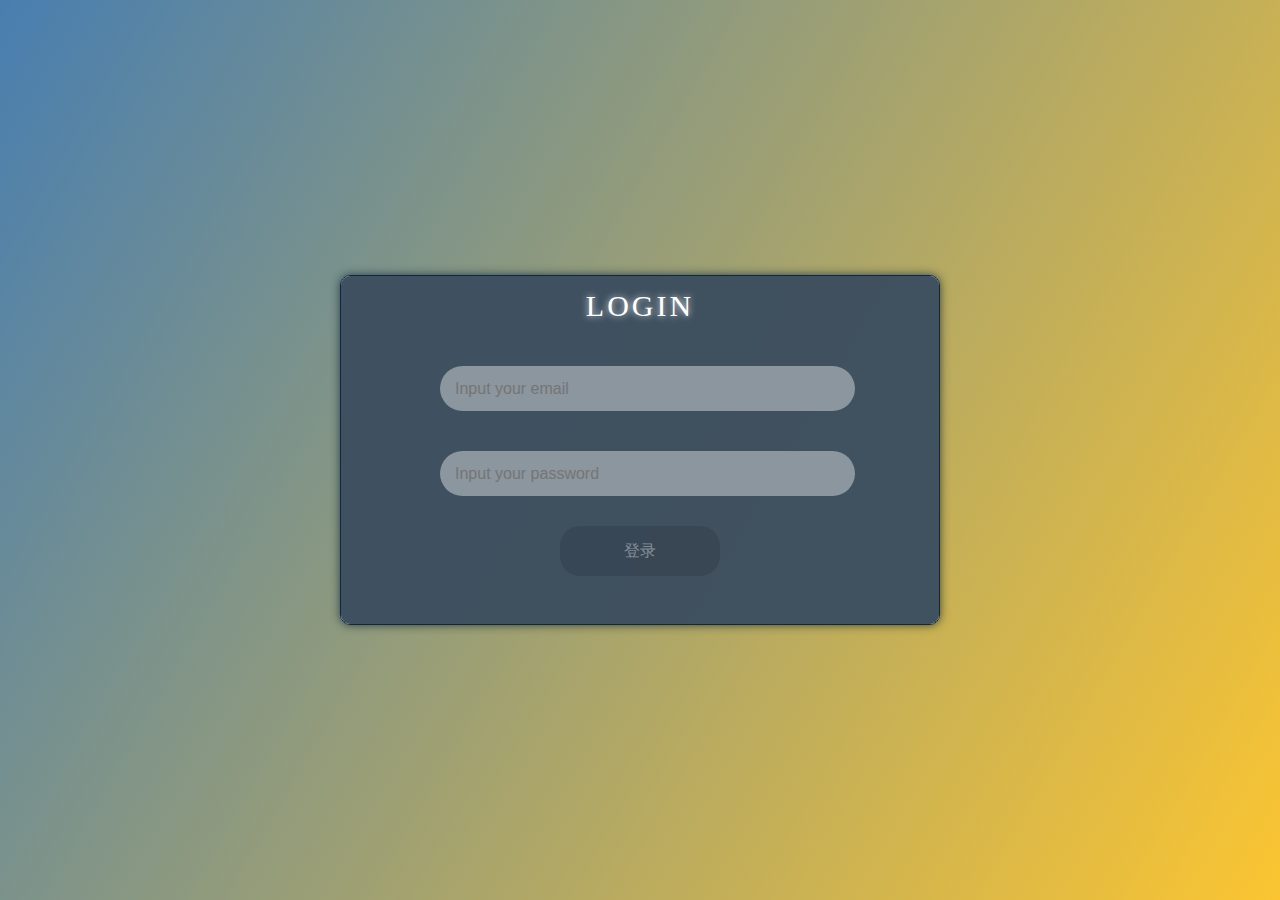
<file: index.html>
<!DOCTYPE html>
<html lang="en">

<head>
    <meta charset="UTF-8">
    <meta name="viewport" content="width=device-width, initial-scale=1.0">
    <title>Xunnian's Bug库
    </title>
    <link rel="stylesheet" href="./style.css">
</head>

<body>

    <div class="container">
        <div class="login-box">
            <div class="apple-btn login-apple">
                <li class="red-btn"></li>
                <li class="yellow-btn"></li>
                <li class="green-btn"></li>
            </div>
            <div class="title">Login</div>
            <div class="input">
                <input type="text" id="login-user" placeholder="Input your email">
            </div>
            <div class="input">
                <input type="password" id="login-password" placeholder="Input your password">
            </div>
            <div class="btn login-btn">
                <span>登录</span>
            </div>
            <div class="change-box login-change">
                <div class="change-btn toSign">
                    <span>去注册</span>
                </div>
            </div>
        </div>

        <div class="sign-box">
            <div class="apple-btn sign-apple">
                <li class="red-btn"></li>
                <li class="yellow-btn"></li>
                <li class="green-btn"></li>
            </div>
            <div class="title">Sign</div>
            <div class="input">
                <input type="text" id="sign-user" placeholder="What email address is being used?">
            </div>
            <div class="input">
                <input type="password" id="sign-password" placeholder="Keep Secret">
            </div>
            <div class="btn sign-btn">
                <span>注册</span>
            </div>
            <div class="change-box sign-change">
                <div class="change-btn toLogin">
                    <span>去登陆</span>
                </div>
            </div>
        </div>
    </div>

    <script src="https://apps.bdimg.com/libs/jquery/2.1.4/jquery.min.js"></script>
    <script src="./script.js"></script>
</body>

</html>
</file>
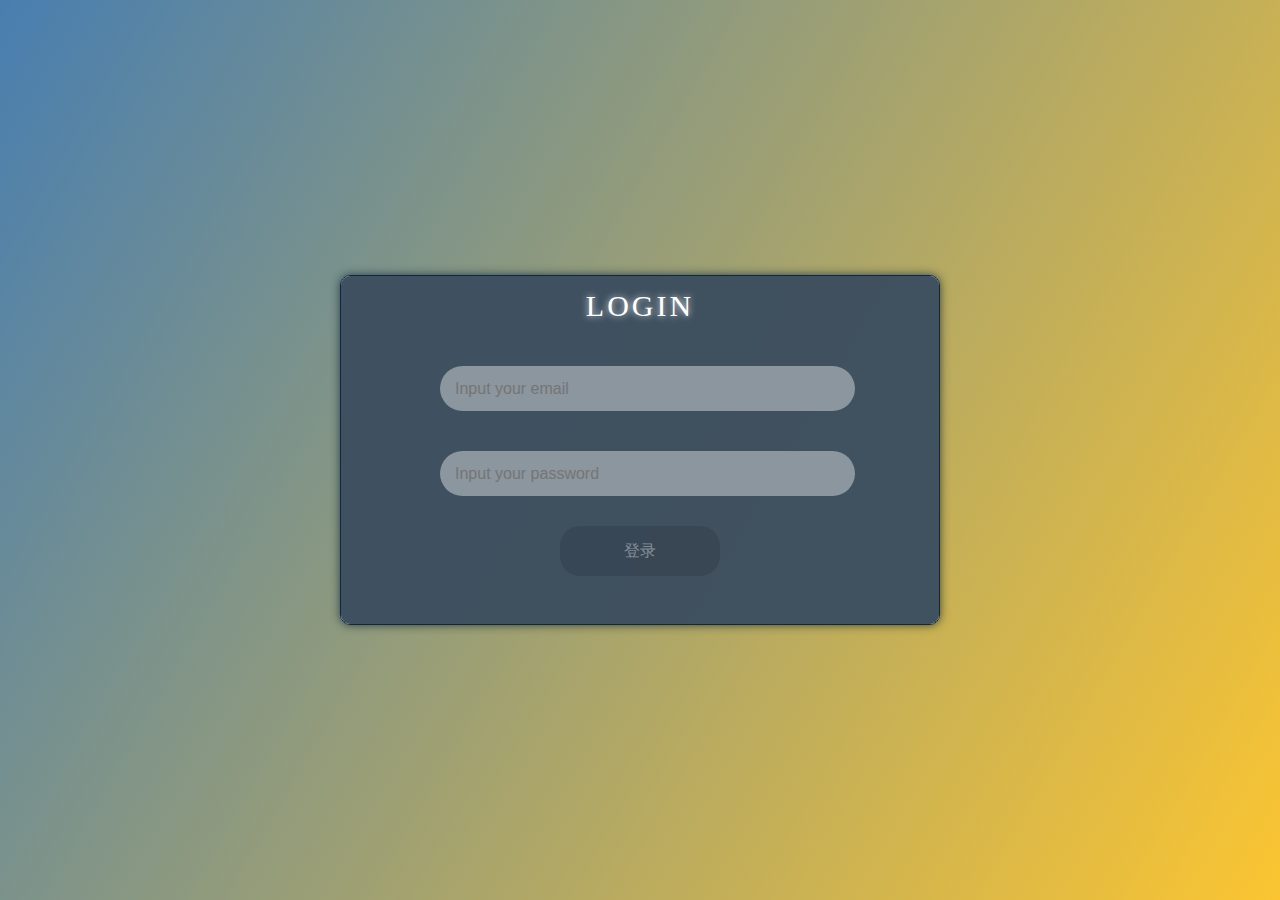
<file: Html/index.html>
<!DOCTYPE html>
<html lang="en">

<head>
    <meta charset="UTF-8">
    <meta name="viewport" content="width=device-width, initial-scale=1.0">
    <title>XunianのBug库</title>
    <link rel="stylesheet" href="../CSS/index.css">
</head>

<body>

    <div class="container">
        <div class="login-box">
            <div class="apple-btn login-apple">
                <li class="red-btn"></li>
                <li class="yellow-btn"></li>
                <li class="green-btn"></li>
            </div>
            <div class="title">Login</div>
            <div class="input">
                <input type="text" id="login-user" placeholder="Input your email">
            </div>
            <div class="input">
                <input type="password" id="login-password" placeholder="Input your password">
            </div>
            <div class="btn login-btn">
                <span>登录</span>
            </div>
            <div class="change-box login-change">
                <div class="change-btn toSign">
                    <span>去注册</span>
                </div>
            </div>
        </div>

        <div class="sign-box">
            <div class="apple-btn sign-apple">
                <li class="red-btn"></li>
                <li class="yellow-btn"></li>
                <li class="green-btn"></li>
            </div>
            <div class="title">Sign</div>
            <div class="input">
                <input type="text" id="sign-user" placeholder="What email address is being used?">
            </div>
            <div class="input">
                <input type="password" id="sign-password" placeholder="Keep Secret">
            </div>
            <div class="btn sign-btn">
                <span>注册</span>
            </div>
            <div class="change-box sign-change">
                <div class="change-btn toLogin">
                    <span>去登陆</span>
                </div>
            </div>
        </div>
    </div>

    <script src="../cdn/jquery.min.js"></script>
    <script src="../JavaScript/index.js"></script>
</body>

</html>
</file>
<file: style.css>
* {
    padding: 0px;
    margin: 0px;
}

html,
body {
    height: 100%;
    width: 100%;
    background-image: linear-gradient(120deg, #487eb0, #fbc531);
    overflow: hidden;
}

.container {
    position: absolute;
    height: 350px;
    width: 600px;
    background-color: rgba(255, 255, 255, .9);
    top: 50%;
    left: 50%;
    transform: translate(-50%, -30%);
    border-radius: 10px;
    box-shadow: 0px 0px 10px rgba(17, 39, 59, 0.8);
    border: 1px solid rgba(17, 39, 59, 1);
    overflow: hidden;
    box-sizing: border-box;
    opacity: 0;
    transition: 1s;
}

.container-show {
    transform: translate(-50%, -50%);
    opacity: 1;
}

.container:hover .title {
    font-size: 20px;
    /* transform: translate(0,-30%); */
}

.container:hover input {
    transform: translate(0, -30%);
}

.container:hover .btn {
    height: 30px;
    width: 90px;
    transform: translate(0, -30%);
    font-size: 12px;
}

.container:hover .change-box {
    height: 200px;
}

.container:hover .change-btn {
    display: block;
}

.title {
    margin-top: 10px;
    position: relative;
    height: 40px;
    width: 100%;
    font-size: 30px;
    display: flex;
    justify-content: center;
    align-items: center;
    text-transform: uppercase;
    font-weight: 500;
    letter-spacing: 3px;
    transition: .4s;
}

.login-box .title {
    color: white;
    text-shadow: 0px 0px 7px rgba(255, 255, 255, .9);
}

.input {
    width: 400px;
    height: 45px;
    position: relative;
    margin: 40px auto;
    /* border-radius: 45px;
    overflow: hidden; */
}

input {
    position: relative;
    width: 100%;
    height: 100%;
    border: none;
    outline: none;
    /* box-sizing: border-box; */
    padding-left: 15px;
    font-size: 16px;
    background-color: rgba(255, 255, 255, 0.4);
    border-radius: 45px;
    transition: .4s;
}

.login-box input:focus {
    box-shadow: 0 0 10px rgba(1, 1, 1, .8);
}

.btn {
    height: 50px;
    width: 160px;
    position: relative;
    margin: -10px auto;
    background-color: rgba(0, 0, 0, 0.1);
    border-radius: 20px;
    color: rgba(255, 255, 255, .4);
    display: flex;
    justify-content: center;
    align-items: center;
    cursor: pointer;
    transition: .4s;
}

.change-box {
    position: absolute;
    height: 0px;
    width: 100%;
    clip-path: polygon(100% 50%, 50% 100%, 100% 100%);
    bottom: 0px;
    transition: .4s;
}

.change-btn {
    position: absolute;
    bottom: 30px;
    right: 40px;
    font-size: 20px;
    display: none;
    font-weight: 500;
}

.change-btn:hover {
    text-shadow: 0px 0px 3px rgba(200, 200, 200, .8);
    cursor: pointer;
}

.login-box input {
    caret-color: white;
    color: rgba(255, 255, 255, 0.8);
}

.login-btn:hover {
    color: white;
    background-color: #57606f;
    box-shadow: rgba(0, 0, 0, 0.1);
    text-shadow: 0px 0px 2px rgba(0, 0, 0, 0.1);
}

.login-change {
    background-color: rgba(255, 255, 255, .8);
}

.animate_login {
    transform: rotate(-90deg);
}

.animate_sign {
    transform: rotate(0deg) !important;
}



.login-box {
    position: absolute;
    height: 100%;
    width: 100%;
    background-color: rgba(17, 39, 59, 0.8);
    transition: .4s;
    z-index: 1;
    transform-origin: 0 100%;
}



/* 注册框样式 */
.sign-box {
    position: absolute;
    height: 100%;
    width: 100%;
    background-color: rgba(255, 255, 255, .8);
    transform-origin: 0 100%;
    transform: rotate(90deg);
    transition: .4s;
    z-index: 1;
}

.sign-box .title {
    text-shadow: 0 0 10px rgba(200, 200, 200, .8);
    font-weight: 500;
}

.sign-change {
    background-color: rgba(17, 39, 59, 0.8);
}

.toLogin {
    color: white;
}

.sign-box input {
    box-shadow: 0 0 3px black;
}

.sign-box .btn {
    color: #1e90ff;
    background-color: rgba(200, 200, 200, .1);
    transition: .5s;
}

.sign-box .btn:hover {
    color: white;
    background-color: #1e90ff;
}



/* Mac 按钮样式及特效 */
.apple-btn {
    position: absolute;
    height: 15px;
    width: 65px;
    top: 3px;

}

.apple-btn li {
    list-style: none;
    position: relative;
    height: 15px;
    width: 15px;
    border-radius: 15px;
    opacity: 0;
}

.login-apple li {
    left: 5px;
    float: left;
}

.sign-apple li {
    right: 5px;
    float: right;
}

.sign-apple {
    right: 5px;
}

li:nth-child(2) {
    margin: 0px 2px
}

.red-btn {
    background-color: red;
    transition: .3s;
    transform: translate(0, -50%);
}

.yellow-btn {
    background-color: orange;
    /* transition-delay: .2s; */
    transition: .6s;
    transform: translate(0, -50%);
}

.green-btn {
    background-color: rgb(15, 136, 15);
    /* transition-delay: .3s; */
    transition: .9s;
    transform: translate(0, -50%);
}

.container:hover .red-btn {
    opacity: 1;
    transform: translate(0, 0);
}

.container:hover .yellow-btn {
    opacity: 1;
    transform: translate(0, 0);
}

.container:hover .green-btn {
    opacity: 1;
    transform: translate(0, 0);
}
</file>
<file: CSS/index.css>
* {
    padding: 0px;
    margin: 0px;
}

html,
body {
    height: 100%;
    width: 100%;
    background-image: linear-gradient(120deg, #487eb0, #fbc531);
    overflow: hidden;
}

.container {
    position: absolute;
    height: 350px;
    width: 600px;
    background-color: rgba(255, 255, 255, .9);
    top: 50%;
    left: 50%;
    transform: translate(-50%, -30%);
    border-radius: 10px;
    box-shadow: 0px 0px 10px rgba(17, 39, 59, 0.8);
    border: 1px solid rgba(17, 39, 59, 1);
    overflow: hidden;
    box-sizing: border-box;
    opacity: 0;
    transition: 1s;
}

.container-show {
    transform: translate(-50%, -50%);
    opacity: 1;
}

.container:hover .title {
    font-size: 20px;
    /* transform: translate(0,-30%); */
}

.container:hover input {
    transform: translate(0, -30%);
}

.container:hover .btn {
    height: 30px;
    width: 90px;
    transform: translate(0, -30%);
    font-size: 12px;
}

.container:hover .change-box {
    height: 200px;
}

.container:hover .change-btn {
    display: block;
}

.title {
    margin-top: 10px;
    position: relative;
    height: 40px;
    width: 100%;
    font-size: 30px;
    display: flex;
    justify-content: center;
    align-items: center;
    text-transform: uppercase;
    font-weight: 500;
    letter-spacing: 3px;
    transition: .4s;
}

.login-box .title {
    color: white;
    text-shadow: 0px 0px 7px rgba(255, 255, 255, .9);
}

.input {
    width: 400px;
    height: 45px;
    position: relative;
    margin: 40px auto;
    /* border-radius: 45px;
    overflow: hidden; */
}

input {
    position: relative;
    width: 100%;
    height: 100%;
    border: none;
    outline: none;
    /* box-sizing: border-box; */
    padding-left: 15px;
    font-size: 16px;
    background-color: rgba(255, 255, 255, 0.4);
    border-radius: 45px;
    transition: .4s;
}

.login-box input:focus {
    box-shadow: 0 0 10px rgba(1, 1, 1, .8);
}

.btn {
    height: 50px;
    width: 160px;
    position: relative;
    margin: -10px auto;
    background-color: rgba(0, 0, 0, 0.1);
    border-radius: 20px;
    color: rgba(255, 255, 255, .4);
    display: flex;
    justify-content: center;
    align-items: center;
    cursor: pointer;
    transition: .4s;
}

.change-box {
    position: absolute;
    height: 0px;
    width: 100%;
    clip-path: polygon(100% 50%, 50% 100%, 100% 100%);
    bottom: 0px;
    transition: .4s;
}

.change-btn {
    position: absolute;
    bottom: 30px;
    right: 40px;
    font-size: 20px;
    display: none;
    font-weight: 500;
}

.change-btn:hover {
    text-shadow: 0px 0px 3px rgba(200, 200, 200, .8);
    cursor: pointer;
}

.login-box input {
    caret-color: white;
    color: rgba(255, 255, 255, 0.8);
}

.login-btn:hover {
    color: white;
    background-color: #57606f;
    box-shadow: rgba(0, 0, 0, 0.1);
    text-shadow: 0px 0px 2px rgba(0, 0, 0, 0.1);
}

.login-change {
    background-color: rgba(255, 255, 255, .8);
}

.animate_login {
    transform: rotate(-90deg);
}

.animate_sign {
    transform: rotate(0deg) !important;
}



.login-box {
    position: absolute;
    height: 100%;
    width: 100%;
    background-color: rgba(17, 39, 59, 0.8);
    transition: .4s;
    z-index: 1;
    transform-origin: 0 100%;
}



/* 注册框样式 */
.sign-box {
    position: absolute;
    height: 100%;
    width: 100%;
    background-color: rgba(255, 255, 255, .8);
    transform-origin: 0 100%;
    transform: rotate(90deg);
    transition: .4s;
    z-index: 1;
}

.sign-box .title {
    text-shadow: 0 0 10px rgba(200, 200, 200, .8);
    font-weight: 500;
}

.sign-change {
    background-color: rgba(17, 39, 59, 0.8);
}

.toLogin {
    color: white;
}

.sign-box input {
    box-shadow: 0 0 3px black;
}

.sign-box .btn {
    color: #1e90ff;
    background-color: rgba(200, 200, 200, .1);
    transition: .5s;
}

.sign-box .btn:hover {
    color: white;
    background-color: #1e90ff;
}



/* Mac 按钮样式及特效 */
.apple-btn {
    position: absolute;
    height: 15px;
    width: 65px;
    top: 3px;

}

.apple-btn li {
    list-style: none;
    position: relative;
    height: 15px;
    width: 15px;
    border-radius: 15px;
    opacity: 0;
}

.login-apple li {
    left: 5px;
    float: left;
}

.sign-apple li {
    right: 5px;
    float: right;
}

.sign-apple {
    right: 5px;
}

li:nth-child(2) {
    margin: 0px 2px
}

.red-btn {
    background-color: red;
    transition: .3s;
    transform: translate(0, -50%);
}

.yellow-btn {
    background-color: orange;
    /* transition-delay: .2s; */
    transition: .6s;
    transform: translate(0, -50%);
}

.green-btn {
    background-color: rgb(15, 136, 15);
    /* transition-delay: .3s; */
    transition: .9s;
    transform: translate(0, -50%);
}

.container:hover .red-btn {
    opacity: 1;
    transform: translate(0, 0);
}

.container:hover .yellow-btn {
    opacity: 1;
    transform: translate(0, 0);
}

.container:hover .green-btn {
    opacity: 1;
    transform: translate(0, 0);
}
</file>
